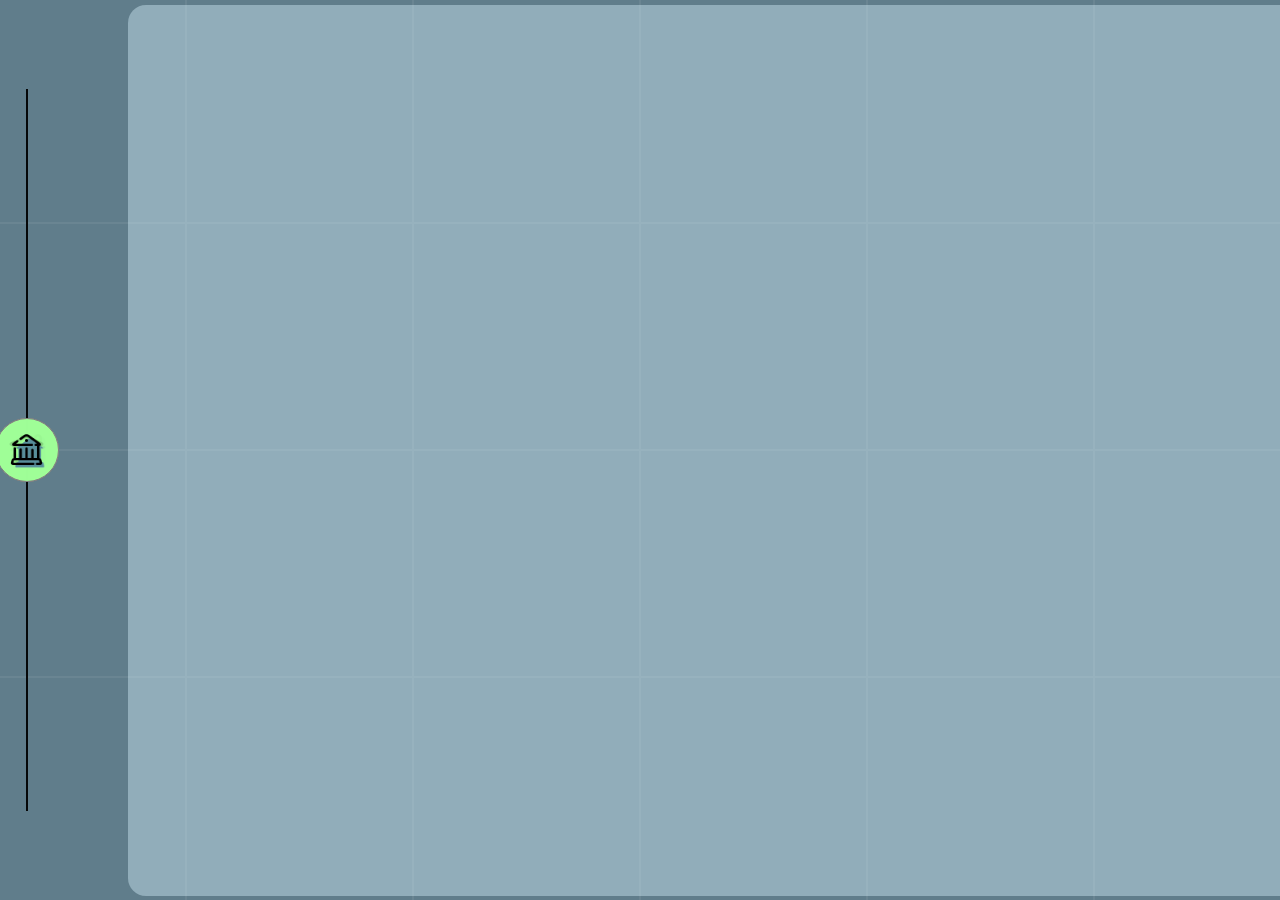
<file: agenda.html>
<!DOCTYPE html>

<html>
  <head>
    <meta charset="UTF-8" />
    <title>Agenda</title>
    <link rel="stylesheet" href="styles/background.css">
    <link rel="stylesheet" href="styles/main.css" />
    <link rel="stylesheet" href="styles/comandcenter.css" />
    <style>

      .cnt{
        display:contents;
        justify-content: center;
        align-content: center;
        width: 100%;
        height: fit-content;
        border: 1px solid black;

      }

      .btn-cnt
      {
        position:relative;

        width: 3dvw;
        height: 3dvw;
        background-color: rgb(223, 237, 255);
        border: grey 0.1dvw solid ;
        border-radius: 5dvw;
      }



    </style>
  </head>
  <div class="bg-area">
    <div class="background-grid">
      <div class="grid"></div>
      <div class="grid"></div>
      <div class="grid"></div>
      <div class="grid"></div>
      <div class="grid"></div>
      <div class="grid"></div>
      <div class="grid"></div>
      <div class="grid"></div>

      <div class="grid"></div>
      <div class="grid"></div>
      <div class="grid"></div>
      <div class="grid"></div>
      <div class="grid"></div>
      <div class="grid"></div>
      <div class="grid"></div>
      <div class="grid"></div>

      <div class="grid"></div>
      <div class="grid"></div>
      <div class="grid"></div>
      <div class="grid"></div>
      <div class="grid"></div>
      <div class="grid"></div>
      <div class="grid"></div>
      <div class="grid"></div>

      <div class="grid"></div>
      <div class="grid"></div>
      <div class="grid"></div>
      <div class="grid"></div>
      <div class="grid"></div>
      <div class="grid"></div>
      <div class="grid"></div>
      <div class="grid"></div>
    </div>
  </div>

  <body>
    <div class="conteiner">
      <div class="comand-center">
        <div class="cnt">
          <a class="cnt" href="progresso.html">
            <button class="btn-progresso" id="btn-progresso">
              <div>
                <img class="prg-btn-img" src="/img/progress.png" />
              </div>
              <div id="progresso-name" class="popup-informations">
                Progresso
              </div>
            </button>
          </a>
        </div>

        <div class="cnt">
          <a class="cnt" href="index.html">
            <button class="btn-agenda" id="btn-agenda">
              <div>
                <img class="prg-btn-img" src="/img/home.png" />
              </div>
              <div id="home-name" class="popup-informations">
                Home
              </div>
            </button>
          </a>
        </div>

        <div class="cnt">
          <a class="cnt" href="recursos.html">
            <button class="btn-recursos" id="btn-recursos">
              <div>
                <img class="prg-btn-img" src="/img/recursos.png" />
              </div>
              <div id="recursos-name" class="popup-informations">
                Recursos

              </div>
            </button>
          </a>
        </div>

      </div>

      <div class="center">
        
        <div class="central-info">
        </div>
        

      </div>
      </div>
    </div>
  </body>
</html>
</file>
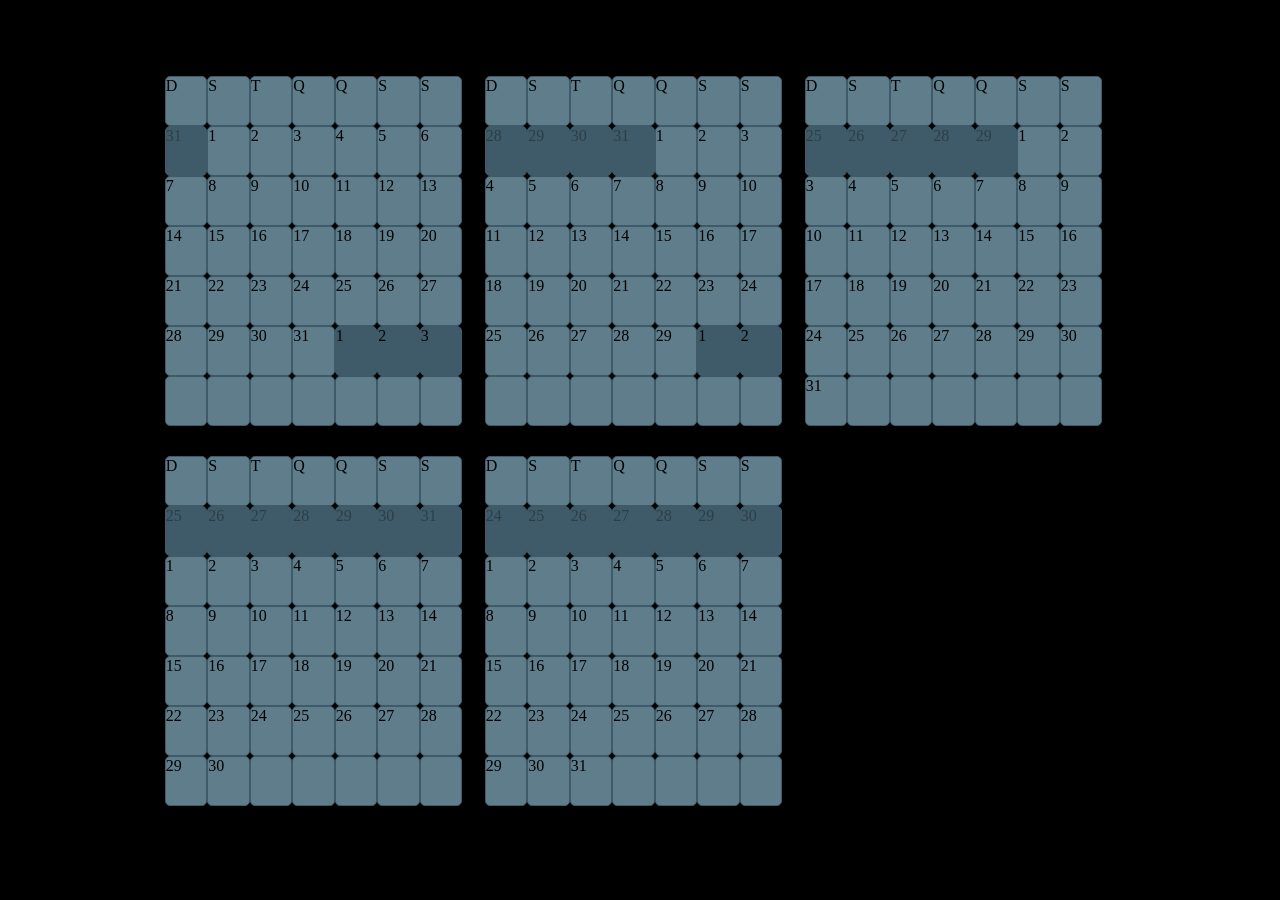
<file: calendario-surto.html>
<!DOCTYPE html>
<html lang="en">
  <head>
    <meta charset="UTF-8" />
    <meta name="viewport" content="width=device-width, initial-scale=1.0" />
    <title>Dynamic Divs with JavaScript</title>
    <link rel="stylesheet" href="/styles/background.css" />
    <style>
      /* CSS styles for the divs */
      * {
        margin: 0;
        padding: 0;
        justify-content: center;
      }

      body {
        background-color: black;
        display: flex;
        width: 99vw;
        height: 98vh;
        align-items: center;
        justify-content: center;
      }

      .centralC {
        position: absolute;
        display: flex;
        border: 1px red;
        background-color: #ff080800;
        flex-direction: column;
        width: 50px;
        height: 50px;
      }

      .agenda {
        -webkit-user-drag: none;
      }

      .semestre {
        display: grid;
        grid-template-columns: 1fr 1fr 1fr;
        flex-wrap: wrap;
        width: fit-content;
        height: fit-content;
        border: yellow;
      }
      .mes {
        position: relative;
        display: flex;
        flex-direction: column;

        align-items: center;
        justify-content: center;

        width: 300px;
        height: 360px;
        margin: 10px;
      }
      .weekSection {
        display: flex;
        justify-content: center;
        align-items: center;
      }
      #week {
        position: relative;
        width: calc(100% / 8); /* Adjust the width as needed */
        height: 100%; /* Adjust the height as needed */
        background-color: #607d8b; /* Adjust background color as needed */
        border: 0.5px solid #3f5b69;
      }

      .daysSection {
        display: flex;
        flex-wrap: wrap;
        justify-content: baseline;
        align-items: center;
        width: 100%;
        height: fit-content;
      }

      .week,
      .day {
        position: relative;
        width: 40.5px; /* Adjust the width as needed */
        height: 48px; /* Adjust the height as needed */
        background-color: #607d8b; /* Adjust background color as needed */
        border: 0.5px solid #3f5b69;
        padding: 0;
        margin: 0; /* Adjust margin as needed */
        display: inline-block;
        border-radius: 5px;
      }
    </style>
  </head>
  <body>
    <div id="agenda" draggable="true"></div>
    <div id="centralC" draggable="true"></div>

    <script>
      function Calendario() {
        const agenda = document.getElementById("agenda");
        agenda.className = "agenda";
        // Cleaning exixting content
        agenda.innerHTML = "";

        const semestre = document.createElement("div");
        semestre.className = "semestre";
        agenda.appendChild(semestre);

        let dayoftheweek = 0;
        let num = 0;

        mesA = 1;
        mesD = 0;


        for (m = 0; m < 5; m++) {
          const mes = document.createElement("div");
          mes.className = "mes";
          semestre.appendChild(mes);

          const weekSection = document.createElement("div");
          weekSection.className = "weekSection";
          mes.appendChild(weekSection);
          const daysSection = document.createElement("div");
          daysSection.className = "daysSection";
          mes.appendChild(daysSection);

          const lWeek = ["D", "S", "T", "Q", "Q", "S", "S"];

          for (w = 0; w < 7; w++) {
            const week = document.createElement("week");
            week.className = "week";
            weekSection.appendChild(week);
            week.innerText = lWeek[w];
          }

          const dMes = [31, 29, 31, 30, 31, 30, 31, 31, 30, 31, 30, 31];
          const numDivs = 42;

          for (let d = 0; d < numDivs; d++) {
            const day = document.createElement("div");
            day.className = "day";
            daysSection.appendChild(day);

            /*
            if (d - dayoftheweek <= 0) {
              day.style.color = "#00000050";
              day.style.cursor = "none";
              day.style.background = "#3f5b69";
              dayoftheweek = dayoftheweek + 1;

              day.style.pointerEvents = "none";
            }
            */
            if(d > dMes[m] && d > 35 && dayoftheweek <= 4 ){
  
              
              
            }
            if (num > 0 && num > dMes[m] && d <= 34) {
              day.style.background = "#3f5b69";
              day.innerText = num - dMes[m];
              num = num + 1;

              day.style.color = "";
              day.style.cursor = "initial";
              day.style.pointerEvents = "none";
              dayoftheweek = dayoftheweek + 1;
            }

            if (num > 0 && num <= dMes[m]) {
              day.innerText = num;
              num = num + 1;
              day.style.cursor = "pointer";

              day.addEventListener("mouseover", function () {
                day.style.backgroundColor = "#3f5b69";
                day.style.transition = "background-color 1s";
              });

              day.addEventListener("click", function () {
                day.style.backgroundColor = "#2d4855";
                day.style.color = "white";
                day.style.transition = "background-color 0.3s";
              });
              day.addEventListener("mouseout", function () {
                day.style.backgroundColor = "#607d8b";
                day.style.color = "initial";
                day.style.transition = "background-color 0.3s, color 0.5s";
              });
            }
            
            if (num <= 0) {
              day.style.background = "#3f5b69";

              day.style.color = "#00000050";
              day.style.cursor = "initial";
              day.style.pointerEvents = "none";
              if(m == 0){
                day.innerText = dMes[m] + num;
              }else {
                day.innerText = dMes[m-1] + num;
                
              }
              num = num +1;
             
              
            }
            if(day.innerText == ""){
         
              
              
            }
          }
          let x = dayoftheweek - 6; 
          num = x ;
          dayoftheweek = 0;
          
        }
      }
      /*
        const vw = Math.max(
          document.documentElement.clientWidth || 0,
          window.innerWidth || 0
        ); // Get viewport width
      */

      // Call the function initially and attach it to window resize event

      function MoveC() {
        const centralC = document.getElementById("centralC");
        centralC.className = "centralC";
        centralC.addEventListener("click", function () {
          centralC.style.backgroundColor = "#2d4855";
          centralC.style.color = "white";
          centralC.style.transition = "background-color 0.3s";
        });
        document.addEventListener("DOMContentLoaded", function (event) {
          let x = event.clientX;
          let y = event.clientY;
          centralC.addEventListener("drag", function () {
            centralC.style.left = x;
            centralC.style.top = y;
            centralC.style.cursor = "move";
          });
        });
      }

      Calendario();
      MoveC();
    </script>
  </body>
</html>
</file>
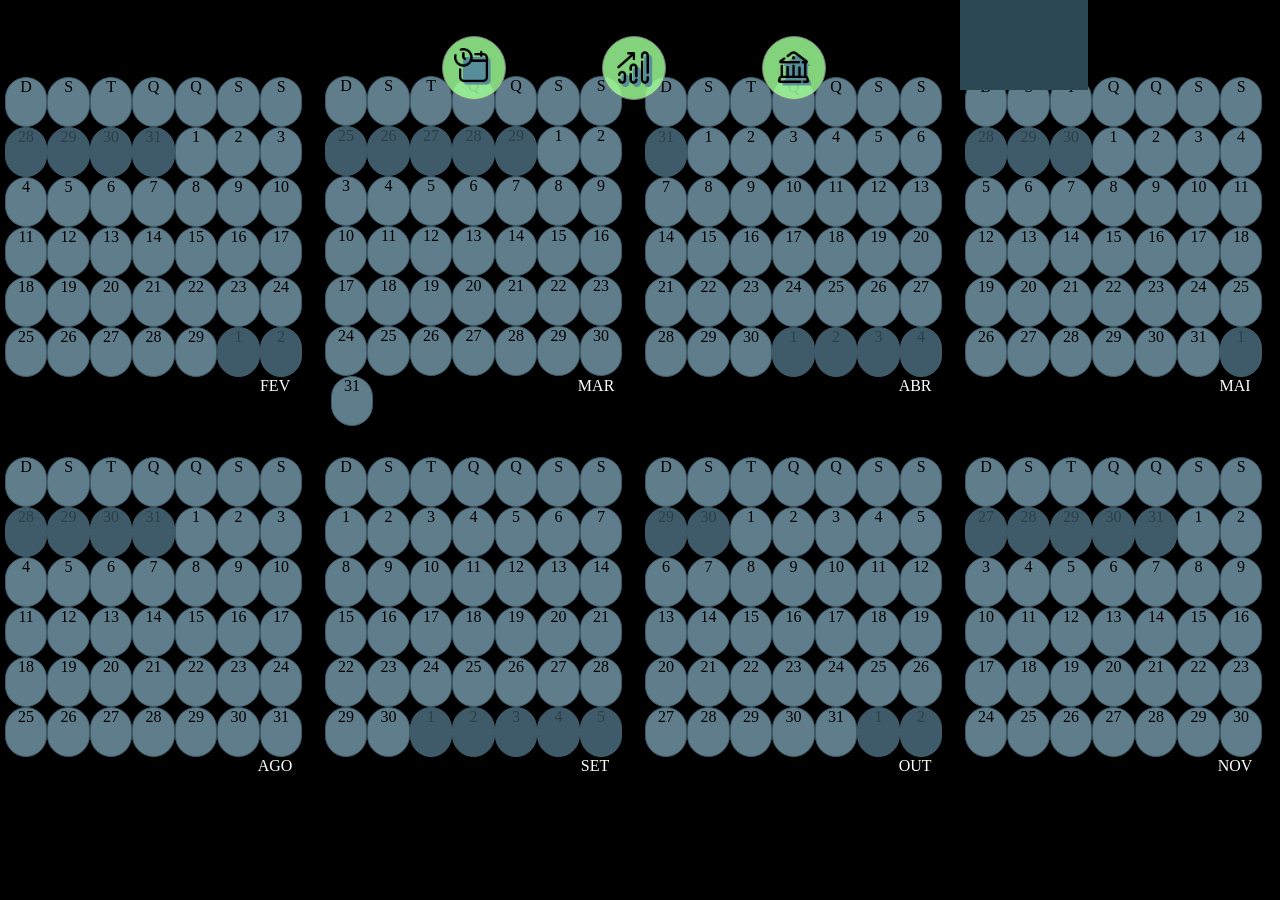
<file: calendario.html>
<!DOCTYPE html>
<html lang="en">
  <head>
    <meta charset="UTF-8" />
    <meta name="viewport" content="width=device-width, initial-scale=1.0" />
    <title>Calendário</title>
    <link rel="stylesheet" href="/styles/agenda/calendario.css" />
    <link rel="stylesheet" href="styles/comandcenter.css" />
    <link rel="stylesheet" href="styles/secd-btns.css" />
    <link rel="icon" href="/img/agenda/calendario.png" />
    <link rel="icon" href="/styles/main.css" />

    <style>

      img {
        top: 0px;
        left: 0px;
      }
    </style>
  </head>
  <body>
    <div class="conteiner" style="position: absolute; top: 0">
      <div class="comand-center-index">
        <div class="cnt">
          <button class="btn-agenda" id="btn-agenda">
            <div>
              <img class="prg-btn-img" src="/img/agenda/agenda.png" />
            </div>
            <div id="agenda-name" class="popup-informations">Agenda</div>
          </button>

          <div class="agd-btns-area" id="agenda-sec-btn">
            <button
              class="btns-agd"
              id="btn-secd1"
              style="background-color: aliceblue; transition: none"
            >
              <a href="/home.html">
                <div>
                  <img class="sec-btn-img" src="/img/home/home.png" />
                </div>
                <div
                  id="calendario-name"
                  style="right: 0.3dvw"
                  class="popup-informations"
                >
                  Home
                </div>
              </a>
            </button>

            <button class="btns-agd" id="btn-secd4">
              <div>
                <img class="sec-btn-img" src="/img/agenda/horarios.png" />
              </div>
              <div id="hora-name" class="popup-informations">Horarios</div>
            </button>

            <button class="btns-agd" id="btn-secd3">
              <div>
                <img class="sec-btn-img" src="/img/agenda/provas.png" />
              </div>
              <div
                id="prova-name"
                style="left: 1dvw"
                class="popup-informations"
              >
                Provas
              </div>
            </button>
          </div>
        </div>

        <div class="cnt">
          <button class="btn-progresso" id="btn-progresso">
            <div>
              <img class="prg-btn-img" src="/img/progresso/progress.png" />
            </div>
            <div id="progresso-name" class="popup-informations">Progresso</div>
          </button>
          <div class="prg-btns-area">
            <button class="btns-prg" id="btn-secd1">
              <div>
                <img class="sec-btn-img" src="/img/progresso/grade.png" />
              </div>
              <div id="notas-name" class="popup-informations">Notas</div>
            </button>
            <button class="btns-prg" id="btn-secd2">
              <div>
                <img class="sec-btn-img" src="/img/progresso/faltas.png" />
              </div>
              <div id="faltas-name" class="popup-informations">Faltas</div>
            </button>
            <button class="btns-prg" id="btn-secd3">
              <div>
                <img class="sec-btn-img" src="/img/progresso/materias.png" />
              </div>
              <div id="ensino-name" class="popup-informations">Matérias</div>
            </button>
            <button class="btns-prg" id="btn-secd4">
              <div>
                <img class="sec-btn-img" src="/img/progresso/historico.png" />
              </div>
              <div id="hist-name" class="popup-informations">Histórico</div>
            </button>
          </div>
        </div>

        <div class="cnt">
          <button class="btn-recursos" id="btn-recursos">
            <div>
              <img class="prg-btn-img" src="/img/recursos/recursos.png" />
            </div>
            <div id="recursos-name" class="popup-informations">Recursos</div>
          </button>

          <div class="rec-btns-area">
            <button class="btns-rec" id="btn-secd1">
              <div>
                <img class="sec-btn-img" src="/img/recursos/secretaria.png" />
              </div>
              <div id="secret-name" class="popup-informations">Secretaria</div>
            </button>
            <button class="btns-rec" id="btn-secd2">
              <div>
                <img class="sec-btn-img" src="/img/recursos/library.png" />
              </div>
              <div id="library-name" class="popup-informations">Biblioteca</div>
            </button>
            <button class="btns-rec" id="btn-secd3">
              <div>
                <img
                  class="sec-btn-img"
                  src="/img/recursos/extraCurricular1.png"
                />
              </div>
              <div id="extraC-name" class="popup-informations">
                Extra-Curriculares
              </div>
            </button>
          </div>
        </div>
      </div>
    </div>

    <div id="agenda" draggable="true"></div>
    <div id="centralC" draggable="true"></div>

    <script src="/script/calendario.js"></script>
    <script type="text/javascript">
      var isDown = false;
      var position = [0, 0];
      var mousePosition;
      /*     function Calendario() {
        const agenda = document.getElementById("agenda");
        agenda.className = "agenda";
        // Cleaning exixting content
        agenda.innerHTML = "";

        const semestre = document.createElement("div");
        semestre.className = "semestre";
        agenda.appendChild(semestre);

        let num = 0;
        let empty = 0;

        for (m = 0; m < 12; m++) {
          const mes = document.createElement("div");
          mes.className = "mes";
          semestre.appendChild(mes);

          const weekSection = document.createElement("div");
          weekSection.className = "weekSection";
          mes.appendChild(weekSection);

          const daysSection = document.createElement("div");
          daysSection.className = "daysSection";
          mes.appendChild(daysSection);

          const lWeek = ["D", "S", "T", "Q", "Q", "S", "S"];
          const mNome = [
            "JAN",
            "FEV",
            "MAR",
            "ABR",
            "MAI",
            "JUN",
            "JUL",
            "AGO",
            "SET",
            "OUT",
            "NOV",
            "DEZ",
          ];
          const dMes = [31, 29, 31, 30, 31, 30, 31, 31, 30, 31, 30, 31];
          const numDivs = 42;

          for (w = 0; w < 7; w++) {
            const week = document.createElement("week");
            week.className = "week";
            weekSection.appendChild(week);
            week.innerText = lWeek[w];
          }

          for (let d = 0; d < numDivs; d++) {
            const day = document.createElement("div");
            day.className = "day";
            daysSection.appendChild(day);

            if (num > 0 && num > dMes[m]) {
              day.style.background = "#3f5b69";
              day.innerText = "";
              num = num + 1;

              day.style.color = "";
              day.style.cursor = "initial";
              day.style.pointerEvents = "none";
            }

            if (num > 0 && num <= dMes[m]) {
              day.innerText = num;
              num = num + 1;
              day.style.cursor = "pointer";

              day.addEventListener("mouseover", function () {
                day.style.backgroundColor = "#3f5b69";
                day.style.transition = "background-color 1s";
              });

              day.addEventListener("click", function () {
                day.style.backgroundColor = "#2d4855";
                day.style.color = "white";
                day.style.transition = "background-color 0.3s";
              });
              day.addEventListener("mouseout", function () {
                day.style.backgroundColor = "#607d8b";
                day.style.color = "initial";
                day.style.transition = "background-color 0.3s, color 0.5s";
              });
            }

            if (num <= 0) {
              day.style.background = "#3f5b69";

              day.style.color = "#00000050";
              day.style.cursor = "initial";
              day.style.pointerEvents = "none";
              if (m == 0) {
                day.innerText = dMes[m] + num;
              } else {
                day.innerText = dMes[m - 1] + num;
              }
              num = num + 1;
            }

            if (day.innerText == "") {
              if (d > 34 && day.innerText == "") {
                day.style.backgroundColor = "transparent";
                day.style.border = "transparent";
              } else {
                day.innerText = -dMes[m] + num - 1;
                day.style.color = "#00000050";
              }

              empty = empty + 1;
              if (d == 41) {
                day.style.color = "white";
                day.innerText = mNome[m];
              }
            }
          }
          num = (6 + (7 - empty)) * -1;
          if (num <= -6) {
            num = num + 7;
          }
          empty = 0;
        }
      }
      /*
        const vw = Math.max(
          document.documentElement.clientWidth || 0,
          window.innerWidth || 0
        ); // Get viewport width
      */

      function Year() {}
      function MoveC() {
        const centralC = document.getElementById("centralC");
        centralC.className = "centralC";

        centralC.style.backgroundColor = "#2d4855";
        centralC.style.color = "white";
        centralC.style.transition = "background-color 0.3s";
        centralC.style.cursor = "grab";
        centralC.style.top = 0;
        centralC.style.zIndex = 1;
        centralC.style.left ="75%";

        centralC.addEventListener(
          "mousedown",
          function (e) {
            isDown = true;
            position = [
              centralC.offsetLeft - e.clientX,
              centralC.offsetTop - e.clientY,
            ];
          },
          true
        );

        document.addEventListener(
          "mousemove",
          function (e) {
            event.preventDefault();
            if (isDown) {
              mousePosition = {
                x: event.clientX,
                y: event.clientY,
              };
              centralC.style.cursor = "move";
              centralC.style.left = mousePosition.x + position[0] + "px";
              centralC.style.top = mousePosition.y + position[1] + "px";
            }
          },
          true
        );
        document.addEventListener(
          "mouseup",
          function () {
            isDown = false;
            centralC.style.cursor = "grab";
          },
          true
        );
      }



      MoveC();
      Cachelendario();
    </script>
  </body>
</html>
</file>
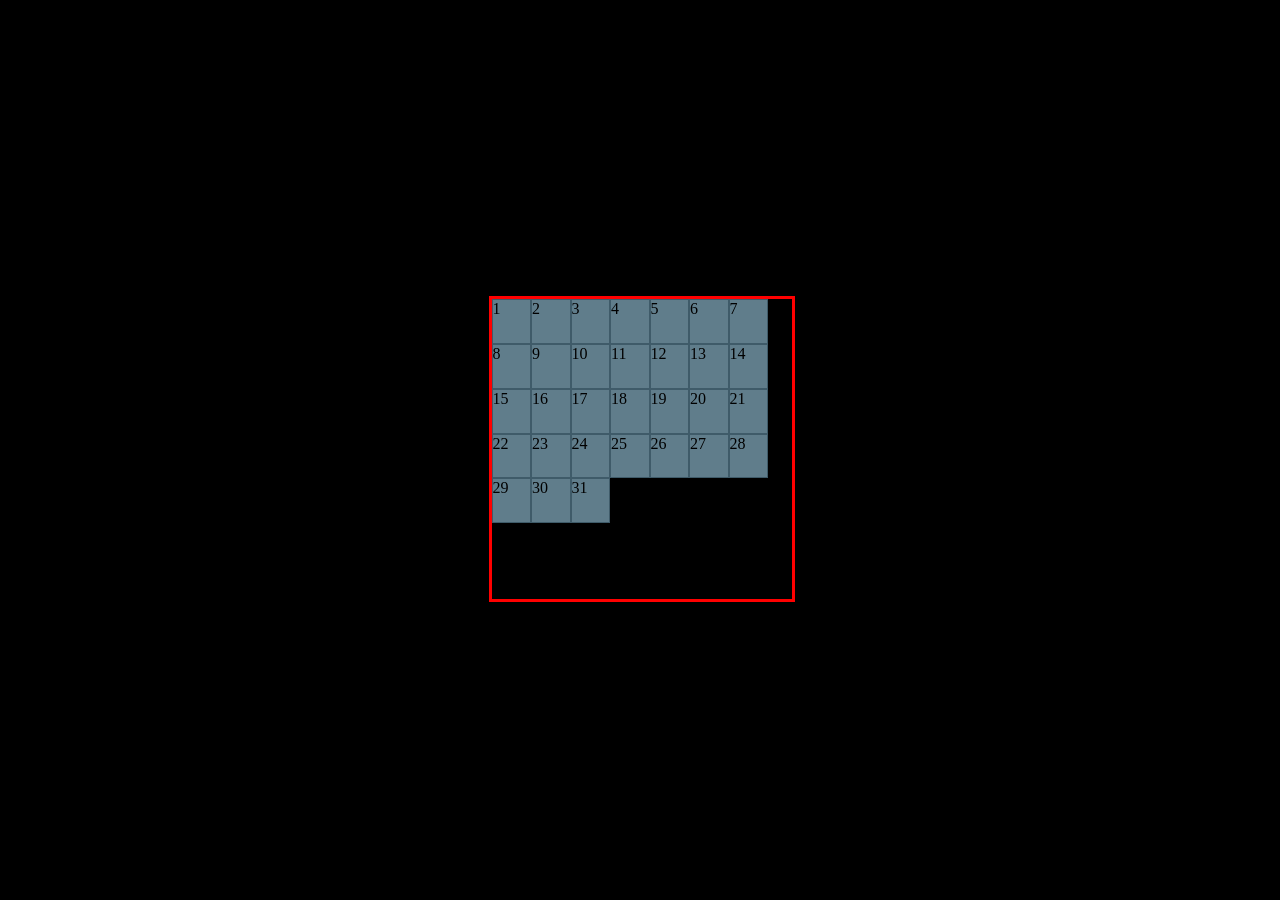
<file: calendariobkp.html>
<!DOCTYPE html>
<html lang="en">
  <head>
    <meta charset="UTF-8" />
    <meta name="viewport" content="width=device-width, initial-scale=1.0" />
    <title>Dynamic Divs with JavaScript</title>
    <link rel="stylesheet" href="/styles/background.css" />
    <style>
      /* CSS styles for the divs */
      * {
      }
      html {
        margin: 0;
        padding: 0;
      }

      body {
        background-color: black;
        display: flex;
        width: 99vw;
        height: 98vh;
        align-items: center;
        justify-content: center;
      }
      .semester {
        display: flex;
        width: fit-content;
        height: fit-content;

      }
      .mes {
        position: relative;
        display: grid;
        width: 300px;
        height: 300px;
        border: solid red;
      }
      .days {
        display: flex;
        justify-content: center;
        align-items: center;
        width: 100%;
        height: 100%;
      }
      .day {
        width: calc(100% / 8); /* Adjust the width as needed */
        height: calc(100% / 7); /* Adjust the height as needed */
        background-color: #607d8b; /* Adjust background color as needed */
        border: 0.5px solid #3f5b69;
        padding: 0;
        margin: 0; /* Adjust margin as needed */
        display: inline-block;
      }
    </style>
  </head>
  <body>
    <div class="semester">
      <div class="mes">
        <div id="container" draggable="true"></div>
      </div>

    </div>

    <script>
      // JavaScript code to create dynamic divs
      function createDivs() {
        const agenda = document.getElementById("agenda");

        const container = document.getElementById("container");
        const week = document.getElementById("week");
        const days = document.getElementById("days");

        const vw = Math.max(
          document.documentElement.clientWidth || 0,
          window.innerWidth || 0
        ); // Get viewport width

        // Clear existing content
        container.innerHTML = "";

        // Calculate the number of divs based on the viewport width
        const numDivs = 35; // Adjust the divisor (100 in this case) as needed

        // Create and append divs to the container
        for (let i = 0; i < numDivs; i++) {
          const div = document.createElement("div");
          div.className = "day";
          container.appendChild(div);
          if (i > 30) {
            div.style.background = "transparent";
            div.style.border = "0px solid green";
            div.style.color = "transparent";
            div.innerText = i + 1;
            div.style.cursor = "initial";
            div.style.pointerEvents = "none";
          } else {
            div.innerText = i + 1;
            div.style.cursor = "pointer";

            div.addEventListener("mouseover", function () {
              div.style.backgroundColor = "#3f5b69";
              div.style.transition = "background-color 1s";
            });

            div.addEventListener("click", function () {
              div.style.backgroundColor = "#2d4855";
              div.style.color = "white";
              div.style.transition = "background-color 0.3s";
            });
            div.addEventListener("mouseout", function () {
              div.style.backgroundColor = "#607d8b";
              div.style.color = "initial";
              div.style.transition = "background-color 0.3s, color 0.5s";
            });
          }
        }
      }

      // Call the function initially and attach it to window resize event
      createDivs();
      window.addEventListener("resize", createDivs);
    </script>
  </body>
</html>
</file>
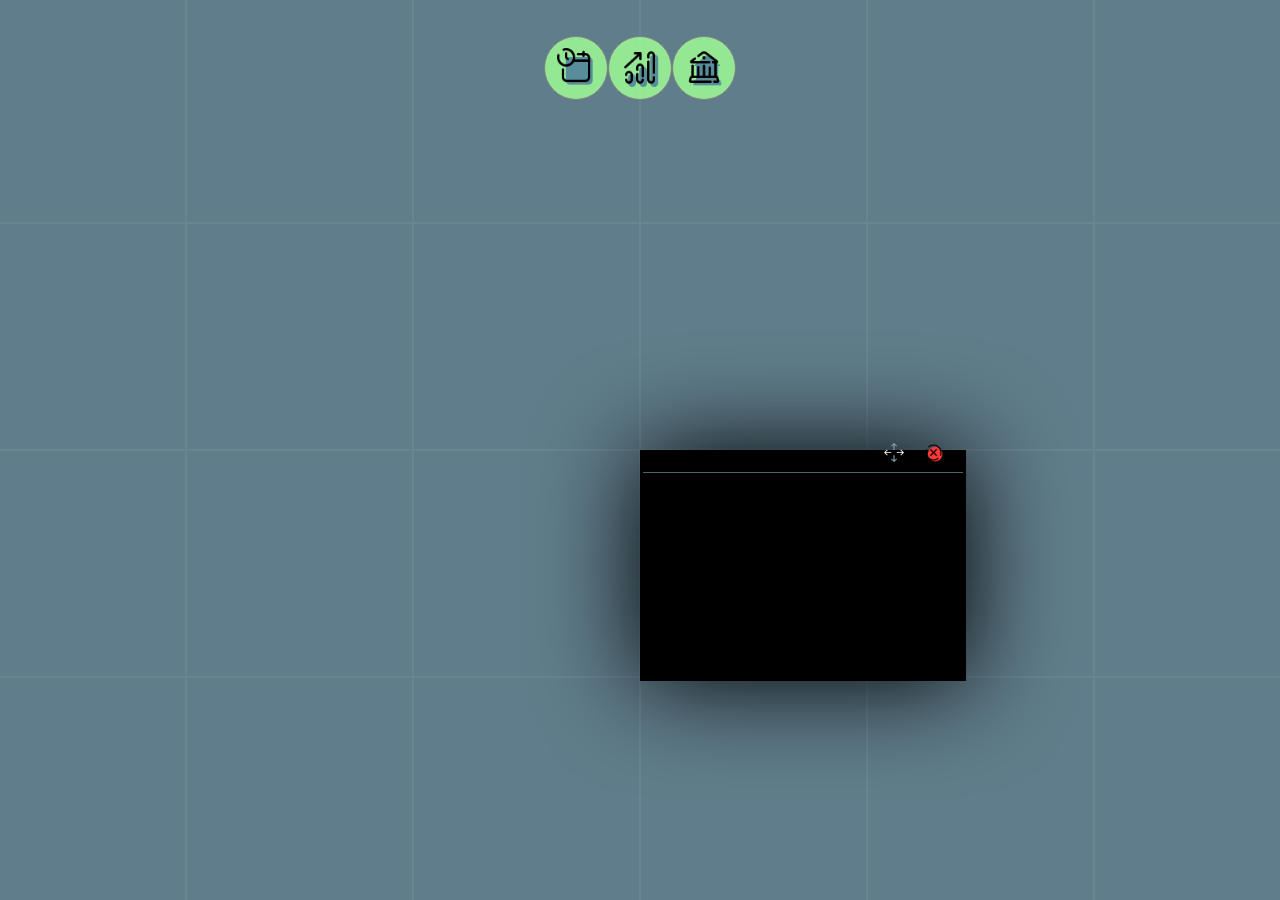
<file: home.html>
<!DOCTYPE html>

<html>
  <head>
    <meta charset="UTF-8" />
    <title>HomePage</title>
    <link rel="icon" type="image/x-icon" href="/img/home/home.png" />
    <link rel="stylesheet" href="styles/main.css" />
    <link rel="stylesheet" href="styles/background.css" />
    <link rel="stylesheet" href="styles/comandcenter.css" />
    <link rel="stylesheet" href="styles/secd-btns.css" />
    <link rel="stylesheet" href="/styles/agenda/calendario-index.css" />

    <style>
      * {
        -webkit-user-drag: none;
        pointer-events: unset;
      }
      .geral-page {
        display: flex;
        position: absolute;
        flex-direction: column;
        justify-content: start;
        background-color: black;
        border: 3px solid black;
        width: 25dvw;

        top: 50%;
        left: 50%;
        height: fit-content;
        min-height: 25dvh;
        box-shadow: 1px 1px 100px;
        z-index: 1;
        transition: box-shadow 2s;
      }
      .geral-page:active {
        box-shadow: 1px 1px 150px;
        transition: box-shadow 2s;
      }

      .mover {
        position: relative;
        height: 100%;
        width: fit-content;
        font-size: 30px;
        padding-left: 10px;
        padding-right: 10px;

        color: whitesmoke;
        padding-bottom: 0;
        background-color: black;
        border: none;

        user-select: none;
      }
      .mover:hover {
        cursor: move;
      }

      .uprline {
        position: relative;
        display: flex;
        justify-content: end;

        width: 100%;
        height: fit-content;
        border: rgb(255, 255, 255) 1px;
      }
      .btn-close {
        position: relative;
        height: 100%;
        width: fit-content;
        font-size: 30px;
        padding-left: 10px;
        padding-right: 10px;

        color: whitesmoke;
        padding-bottom: 0;
        background-color: black;
        border: none;
      }
      .btn-close:hover {
        cursor: pointer;
      }
      .main-page {
        display: flex;
        position: relative;

        flex-direction: column;
        width: 100%;
        border: none;
        border-top: 1px solid #87a9ba94;
        height: 22dvh;
      }
    </style>
  </head>

  <body id="body">
    <!--BACKGROUND-->
    <script type="text/javascript">
      const body = document.getElementById("body");

      function bg() {
        body.innerHTML =
          '<object type="text/html" data="background.html" id="bac"></object>';
        const bgd = document.createElement("div");
        bgd.id = "bac";
        const background = document.getElementById("bac");
        background.style.width = "100dvw";
        background.style.height = "100dvh";
        background.style.position = "absolute";
        background.style.left = 0;
        background.style.top = 0;
        background.style.zIndex = 0;
        body.appendChild(bgd);
      }
      bg();
    </script>
    <!--PAGINAS-->
    <script type="text/javascript">
      /*

      CRIAR FUNÇÃO QUE CRIE UMA PAGINA PARA CADA FUNÇÃO


      */
      var contagem = 0;
      function criarPagina() {
        contagem = contagem + 1;

        console.log(contagem);
        const page = document.createElement("div");
        page.className = "geral-page";
        page.id = contagem;
        const uprline = document.createElement("div");
        uprline.className = "uprline";
        uprline.id = contagem;
        const mover = document.createElement("div");
        mover.className = "mover";
        mover.id = contagem;
        mover.innerHTML =
          '<img class="sec-btn-img" src="/img/moverpfvr.png" />';
        const bt_close = document.createElement("button");
        bt_close.id = contagem;
        bt_close.innerHTML =
          '<img class="sec-btn-img" id="" src="/img/home/closer.png" />';
        bt_close.addEventListener("mousedown", function (e) {
          contagem = contagem - 1;
          page.remove();
          console.log(contagem);
        });
        bt_close.className = "btn-close";
        const main_page = document.createElement("div");
        page.innerHTML = "";
        main_page.className = "main-page";

        mover.addEventListener(
          "mousedown",
          function (e) {
            isDown = true;
            var pai_id = Math.abs(findparentid(e.target));
            console.log("pai_id: ", pai_id);
            console.log("contagem: ", contagem);
            position = [
              vo[contagem - pai_id].offsetLeft - e.clientX,
              vo[contagem - pai_id].offsetTop - e.clientY,
            ];
            loc = 4;
          },
          true
        );

        body.appendChild(page);
        page.appendChild(uprline);
        uprline.appendChild(mover);
        uprline.appendChild(bt_close);

        page.appendChild(main_page);
      }

      const page = document.createElement("div");
      page.className = "geral-page";

      const uprline = document.createElement("div");
      uprline.className = "uprline";

      const mover = document.createElement("div");
      mover.classList = "mover";

      mover.innerHTML = '<img class="sec-btn-img" src="/img/moverpfvr.png" />';
      const bt_close = document.createElement("button");
      bt_close.innerHTML =
        '<img class="sec-btn-img" src="/img/home/closer.png" />';
      bt_close.addEventListener("mousedown", function (e) {
        page.remove();
        contagem = contagem - 1;
      });

      bt_close.className = "btn-close";

      const main_page = document.createElement("div");

      page.innerHTML = "";

      main_page.className = "main-page";

      body.appendChild(page);
      page.appendChild(uprline);
      uprline.appendChild(mover);
      uprline.appendChild(bt_close);

      page.appendChild(main_page);

      function findparentid(neto) {
        console.log(neto);
        const pai_cn = neto.parentElement;
        const parent_cn = pai_cn.parentElement;
        console.log(parent_cn);

        var gparent_cn = parent_cn.parentElement.id;
        var page_click = gparent_cn - contagem;
        console.log(page_click);
        console.log(parseInt(gparent_cn));
        const pai = document.getElementsByClassName(pai_cn);
        const vo = document.getElementsByClassName(gparent_cn);
        return page_click;
      }
    </script>

    <!-- PAINEL DE CONTROLE-->
    <div
      class="conteiner"
      id="conteiner"
      style="justify-content: center; align-items: center"
    >
      <div class="comand-center-index" style="align-self: self-start">
        <!-- AGENDA -->
        <div
          class="cnt"
          id="area-btn-agenda"
          style="position: absolute; left: -5dvw"
        >
          <button class="btn-agenda" id="btn-agenda">
            <span class="movivel"></span>
            <div>
              <img class="prg-btn-img" src="/img/agenda/agenda.png" />
            </div>
            <div id="agenda-name" class="popup-informations">Agenda</div>
          </button>

          <div class="agd-btns-area" id="agenda-sec-btn">
            <button class="btns-agd" id="btn-secd1">
              <a href="/calendario.html">
                <div>
                  <img class="sec-btn-img" src="/img/agenda/calendario.png" />
                </div>
                <div
                  id="calendario-name"
                  style="right: 0.3dvw"
                  class="popup-informations"
                >
                  Calendário
                </div>
              </a>
            </button>

            <button class="btns-agd" id="btn-secd4" onclick="criarPagina()">
              <div>
                <img class="sec-btn-img" src="/img/agenda/horarios.png" />
              </div>
              <div id="hora-name" class="popup-informations">Horarios</div>
            </button>

            <button class="btns-agd" id="btn-secd3" onclick="criarPagina()">
              <div>
                <img class="sec-btn-img" src="/img/agenda/provas.png" />
              </div>

              <div
                id="prova-name"
                style="left: 1dvw"
                class="popup-informations"
              >
                Provas
              </div>
            </button>
          </div>
        </div>
        <!-- PROGRESSO -->
        <div class="cnt" id="area-btn-progresso" style="position: absolute">
          <button class="btn-progresso" id="btn-progresso">
            <span class="movivel"></span>

            <div>
              <img class="prg-btn-img" src="/img/progresso/progress.png" />
            </div>
            <div id="progresso-name" class="popup-informations">Progresso</div>
          </button>
          <div class="prg-btns-area">
            <button class="btns-prg" id="btn-secd1">
              <div>
                <img class="sec-btn-img" src="/img/progresso/grade.png" />
              </div>
              <div id="notas-name" class="popup-informations">Notas</div>
            </button>
            <button class="btns-prg" id="btn-secd2">
              <div>
                <img class="sec-btn-img" src="/img/progresso/faltas.png" />
              </div>
              <div id="faltas-name" class="popup-informations">Faltas</div>
            </button>
            <button class="btns-prg" id="btn-secd3">
              <div>
                <img class="sec-btn-img" src="/img/progresso/materias.png" />
              </div>
              <div id="ensino-name" class="popup-informations">Matérias</div>
            </button>
            <button class="btns-prg" id="btn-secd4">
              <div>
                <img class="sec-btn-img" src="/img/progresso/historico.png" />
              </div>
              <div id="hist-name" class="popup-informations">Histórico</div>
            </button>
          </div>
        </div>
        <!-- SECRETARIA -->

        <div
          class="cnt"
          id="area-btn-recursos"
          style="position: absolute; left: 5dvw"
        >
          <button class="btn-recursos" id="btn-recursos">
            <span class="movivel"></span>

            <div>
              <img class="prg-btn-img" src="/img/recursos/recursos.png" />
            </div>
            <div id="recursos-name" class="popup-informations">Recursos</div>
          </button>

          <div class="rec-btns-area">
            <button class="btns-rec" id="btn-secd1">
              <div>
                <img class="sec-btn-img" src="/img/recursos/secretaria.png" />
              </div>
              <div id="secret-name" class="popup-informations">Secretaria</div>
            </button>
            <button class="btns-rec" id="btn-secd2">
              <div>
                <img class="sec-btn-img" src="/img/recursos/library.png" />
              </div>
              <div id="library-name" class="popup-informations">Biblioteca</div>
            </button>
            <button class="btns-rec" id="btn-secd3">
              <div>
                <img
                  class="sec-btn-img"
                  src="/img/recursos/extraCurricular1.png"
                />
              </div>
              <div id="extraC-name" class="popup-informations">
                Extra-Curriculares
              </div>
            </button>
          </div>
        </div>
      </div>

      <!--CALENDARIO-->
      <!--script src="/script/calendario.js"></script>
      <script type="text/javascript">
        const cl = document.getElementById("calendario");
        cl.style.opacity = "0";
        /* agd.addEventListener("click", function () {
          if (cl.style.opacity == "100") {
            cl.style.opacity = "0";
            agd.style.backgroundColor = "#a0ff97d2";
          } else {
            cl.style.opacity = "100";
            agd.style.backgroundColor = "whitesmoke";
          } 
        });*/
      </script !-->

      <!-- MOVIMENTO DAS DIVs -->
      <script type="text/javascript">
        //ATIVADOR POR CLICK
        var isDown = false;

        // POSIÇÃO DO CLICK
        var position = [];

        // POSIÇÃO DO MOUSE
        var mousePosition;

        //DETECTA QUAL BOTÃO FOI MOVIDO
        var loc;

        const agenda = document.getElementById("area-btn-agenda");
        const agdr = document.getElementById("btn-agenda");
        const progresso = document.getElementById("area-btn-progresso");
        const prog = document.getElementById("btn-progresso");

        const recurso = document.getElementById("area-btn-recursos");
        const recr = document.getElementById("btn-recursos");

        const pai_cn = mover.parentElement.className;
        const parent_cn = mover.parentElement;
        console.log(parent_cn);

        const gparent_cn = parent_cn.parentElement.className;
        console.log(gparent_cn);
        const pai = document.getElementsByClassName(pai_cn);
        const vo = document.getElementsByClassName(gparent_cn);
        console.log(vo);
        //console.log(pai);
        //console.log(recurso);

        // DETECTOR DOS DIVS
        agdr.addEventListener(
          "mousedown",
          function (e) {
            isDown = true;
            position = [
              agenda.offsetLeft - e.clientX,
              agenda.offsetTop - e.clientY,
            ];
            loc = 1;
          },
          true
        );

        prog.addEventListener(
          "mousedown",
          function (e) {
            isDown = true;
            position = [
              progresso.offsetLeft - e.clientX,
              progresso.offsetTop - e.clientY,
            ];
            loc = 2;
          },
          true
        );
        recr.addEventListener(
          "mousedown",
          function (e) {
            isDown = true;
            position = [
              recurso.offsetLeft - e.clientX,
              recurso.offsetTop - e.clientY,
            ];
            loc = 3;
          },
          true
        );
        mover.addEventListener(
          "mousedown",
          function (e) {
            //debugger
            isDown = true;
            var pai_id = Math.abs(findparentid(e.target));

            const son = e.target;
            const gpr = son;
            position = [
              vo[contagem - pai_id].offsetLeft - e.clientX,
              vo[contagem - pai_id].offsetTop - e.clientY,
            ];
            loc = 4;
            console.log(vo);
          },
          true
        );
        // MOVIMENTO DO MOUSE
        document.addEventListener(
          "mousemove",
          function (e) {
            e.preventDefault();
            if (isDown) {
              mousePosition = {
                x: e.clientX,
                y: e.clientY,
              };
              // OBRIGA A ESTAR DENTRO DA TELA
              var pai_id = Math.abs(findparentid(e.target));

              if (
                window.innerWidth > mousePosition.x == true &&
                mousePosition.x >= 0 == true
              ) {
                if (loc == 1) {
                  agenda.style.left = mousePosition.x + position[0] + "px";
                  agenda.style.top = mousePosition.y + position[1] + "px";
                }
                if (loc == 2) {
                  progresso.style.left = mousePosition.x + position[0] + "px";
                  progresso.style.top = mousePosition.y + position[1] + "px";
                }
                if (loc == 3) {
                  recurso.style.left = mousePosition.x + position[0] + "px";
                  recurso.style.top = mousePosition.y + position[1] + "px";
                }
                if (loc == 4) {
                  vo[contagem - pai_id].style.left =
                    mousePosition.x + position[0] + "px";
                  vo[contagem - pai_id].style.top =
                    mousePosition.y + position[1] + "px";
                }
              } else {
                isDown = false;
              }
            }
            /*           
            $(document).mouseout(function () {
              isDown = false;
            });
*/
          },
          true
        );
        // DETECTOR DA PARADA
        document.addEventListener(
          "mouseup",
          function () {
            isDown = false;
            loc = 0;
            //Jquery
          },
          true
        );

        /*const cl = document.getElementById("calendario");
        const agd = document.getElementById("btn-agenda");
        cl.style.opacity = "0";
        agd.addEventListener("click", function () {
          if (cl.style.opacity == "100") {
            cl.style.opacity = "0";
            agd.style.backgroundColor = "#a0ff97d2";
          } 
          else 
          {
       
            cl.style.opacity = "100";
            agd.style.backgroundColor = "whitesmoke";
         
          }
        });*/
      </script>
    </div>
  </body>
</html>
</file>
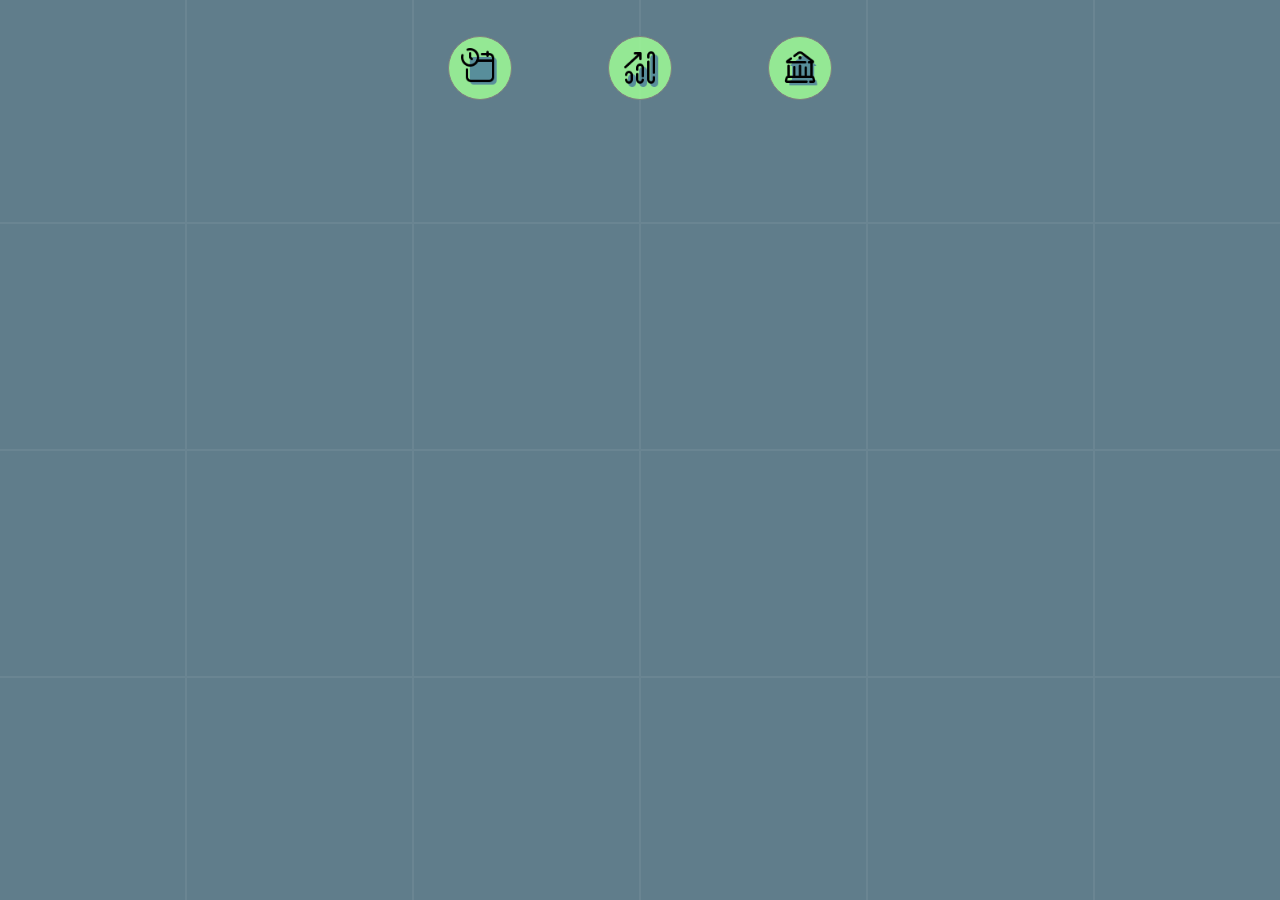
<file: index-IV.html>
<!DOCTYPE html>

<html>
  <head>
    <meta charset="UTF-8" />
    <title>HomePage</title>
    <link rel="icon" type="image/x-icon" href="/img/home/home.png" />
    <link rel="stylesheet" href="styles/background.css" />
    <link rel="stylesheet" href="styles/main.css" />
    <link rel="stylesheet" href="styles/comandcenter.css" />
    <link rel="stylesheet" href="styles/secd-btns.css" />
    <link rel="stylesheet" href="/styles/agenda/calendario-index.css" />

    <style>
      * {
        -webkit-user-drag: none;
      }
    </style>
  </head>
  <div class="bg-area">
    <div class="background-grid">
      <div class="grid"></div>
      <div class="grid"></div>
      <div class="grid"></div>
      <div class="grid"></div>
      <div class="grid"></div>
      <div class="grid"></div>
      <div class="grid"></div>
      <div class="grid"></div>

      <div class="grid"></div>
      <div class="grid"></div>
      <div class="grid"></div>
      <div class="grid"></div>
      <div class="grid"></div>
      <div class="grid"></div>
      <div class="grid"></div>
      <div class="grid"></div>

      <div class="grid"></div>
      <div class="grid"></div>
      <div class="grid"></div>
      <div class="grid"></div>
      <div class="grid"></div>
      <div class="grid"></div>
      <div class="grid"></div>
      <div class="grid"></div>

      <div class="grid"></div>
      <div class="grid"></div>
      <div class="grid"></div>
      <div class="grid"></div>
      <div class="grid"></div>
      <div class="grid"></div>
      <div class="grid"></div>
      <div class="grid"></div>
    </div>
  </div>
  <body>
    <div class="conteiner" style="justify-content: center; align-items: center">
      <div class="comand-center-index" style="align-self: self-start">
        <!-- AGENDA -->
        <div class="cnt">
          <button class="btn-agenda" id="btn-agenda">
            <div>
              <img class="prg-btn-img" src="/img/agenda/agenda.png"/>
            </div>
            <div id="agenda-name" class="popup-informations">Agenda</div>
          </button>

          <div class="agd-btns-area" id="agenda-sec-btn">
            <button class="btns-agd" id="btn-secd1">
              <a href="/calendario.html">
                <div>
                  <img class="sec-btn-img" src="/img/agenda/calendario.png" />
                </div>
                <div
                  id="calendario-name"
                  style="right: 0.3dvw"
                  class="popup-informations"
                >
                  Calendário
                </div>
              </a>
            </button>
            <button class="btns-agd" id="btn-secd4">
              <div>
                <img class="sec-btn-img" src="/img/agenda/horarios.png" />
              </div>
              <div id="hora-name" class="popup-informations">Horarios</div>
            </button>
            <button class="btns-agd" id="btn-secd3">
              <div>
                <img class="sec-btn-img" src="/img/agenda/provas.png" />
              </div>
              <div
                id="prova-name"
                style="left: 1dvw"
                class="popup-informations"
              >
                Provas
              </div>
            </button>
          </div>
        </div>
        <!-- PROGRESSO -->

        <div class="cnt">
          <button class="btn-progresso" id="btn-progresso">
            <div>
              <img class="prg-btn-img" src="/img/progresso/progress.png" />
            </div>
            <div id="progresso-name" class="popup-informations">Progresso</div>
          </button>
          <div class="prg-btns-area">
            <button class="btns-prg" id="btn-secd1">
              <div>
                <img class="sec-btn-img" src="/img/progresso/grade.png" />
              </div>
              <div id="notas-name" class="popup-informations">Notas</div>
            </button>
            <button class="btns-prg" id="btn-secd2">
              <div>
                <img class="sec-btn-img" src="/img/progresso/faltas.png" />
              </div>
              <div id="faltas-name" class="popup-informations">Faltas</div>
            </button>
            <button class="btns-prg" id="btn-secd3">
              <div>
                <img class="sec-btn-img" src="/img/progresso/materias.png" />
              </div>
              <div id="ensino-name" class="popup-informations">Matérias</div>
            </button>
            <button class="btns-prg" id="btn-secd4">
              <div>
                <img class="sec-btn-img" src="/img/progresso/historico.png" />
              </div>
              <div id="hist-name" class="popup-informations">Histórico</div>
            </button>
          </div>
        </div>
        <!-- SECRETARIA -->

        <div class="cnt">
          <button class="btn-recursos" id="btn-recursos">
            <div>
              <img class="prg-btn-img" src="/img/recursos/recursos.png" />
            </div>
            <div id="recursos-name" class="popup-informations">Recursos</div>
          </button>

          <div class="rec-btns-area">
            <button class="btns-rec" id="btn-secd1">
              <div>
                <img class="sec-btn-img" src="/img/recursos/secretaria.png" />
              </div>
              <div id="secret-name" class="popup-informations">Secretaria</div>
            </button>
            <button class="btns-rec" id="btn-secd2">
              <div>
                <img class="sec-btn-img" src="/img/recursos/library.png" />
              </div>
              <div id="library-name" class="popup-informations">Biblioteca</div>
            </button>
            <button class="btns-rec" id="btn-secd3">
              <div>
                <img
                  class="sec-btn-img"
                  src="/img/recursos/extraCurricular1.png"
                />
              </div>
              <div id="extraC-name" class="popup-informations">
                Extra-Curriculares
              </div>
            </button>
          </div>
        </div>
      </div>
      <div id="calendario" >
        <div class="calend-index">
          <div id="agenda" draggable="true"></div>
        </div>
      </div>

      <script  src="/script/calendario.js">
      </script>
      <script type="text/javascript">
        const cl = document.getElementById('calendario');
        const agd = document.getElementById('btn-agenda');
        cl.style.opacity = '0';
        agd.addEventListener( "click", function(){
          if (cl.style.opacity == '100') {
            cl.style.opacity = '0';
            agd.style.backgroundColor = "#a0ff97d2";

          }
          else {
          cl.style.opacity = '100';
          agd.style.backgroundColor = "whitesmoke";
          }
        });

      </script>
    </div>
  </body>
</html>
</file>
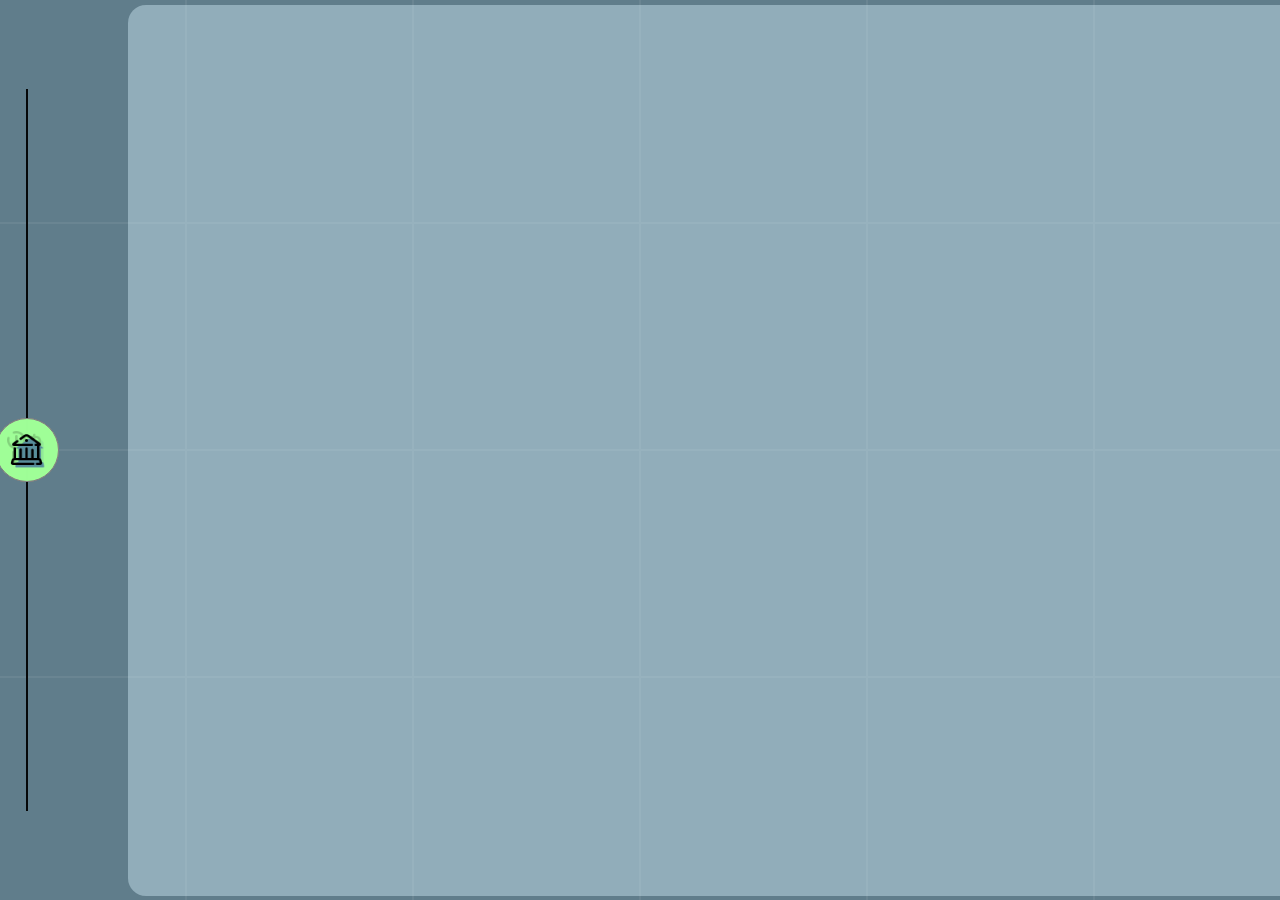
<file: progresso.html>
<!DOCTYPE html>

<html>
  <head>
    <meta charset="UTF-8" />
    <title>Progresso</title>
    <link rel="stylesheet" href="styles/background.css">

    <link rel="stylesheet" href="styles/main.css" />
    <link rel="stylesheet" href="styles/comandcenter.css" />
    <style>
      

      .cnt{
        display:contents;
        justify-content: center;
        align-content: center;
        width: 100%;
        height: fit-content;
        border: 1px solid black;

      }

      .btn-cnt
      {
        position:relative;

        width: 3dvw;
        height: 3dvw;
        background-color: rgb(223, 237, 255);
        border: grey 0.1dvw solid ;
        border-radius: 5dvw;
      }


      
      #btn-progress {
        top: -13dvh;
        left: 180%;
      
      }
    </style>
  </head>
  <div class="bg-area">
    <div class="background-grid">
      <div class="grid"></div>
      <div class="grid"></div>
      <div class="grid"></div>
      <div class="grid"></div>
      <div class="grid"></div>
      <div class="grid"></div>
      <div class="grid"></div>
      <div class="grid"></div>

      <div class="grid"></div>
      <div class="grid"></div>
      <div class="grid"></div>
      <div class="grid"></div>
      <div class="grid"></div>
      <div class="grid"></div>
      <div class="grid"></div>
      <div class="grid"></div>

      <div class="grid"></div>
      <div class="grid"></div>
      <div class="grid"></div>
      <div class="grid"></div>
      <div class="grid"></div>
      <div class="grid"></div>
      <div class="grid"></div>
      <div class="grid"></div>

      <div class="grid"></div>
      <div class="grid"></div>
      <div class="grid"></div>
      <div class="grid"></div>
      <div class="grid"></div>
      <div class="grid"></div>
      <div class="grid"></div>
      <div class="grid"></div>
    </div>
  </div>
  <body>
    <div class="conteiner">
      <div class="comand-center">
        <div class="cnt">
          <a class="cnt" href="index.html">
            <button class="btn-progresso" id="btn-progresso">
              <div>
                <img class="prg-btn-img" src="/img/home.png" />
              </div>
              <div id="home-name" class="popup-informations">
                Home
              </div>

            </button>
          </a>
        </div>

        <div class="cnt">
          <a class="cnt" href="agenda.html">
            <button class="btn-agenda" id="btn-agenda">
              <div>
                <img class="prg-btn-img" src="/img/agenda.png" />
              </div>

              <div id="agenda-name" class="popup-informations">Agenda</div>
            </button>
          </a>
        </div>

        <div class="cnt">
          <a class="cnt" href="recursos.html">
            <button class="btn-recursos" id="btn-recursos">
              <div>
                <img class="prg-btn-img" src="/img/recursos.png" />
              </div>
              <div id="recursos-name" class="popup-informations">Recursos</div>
            </button>
          </a>
        </div>
      </div>
        <div class="center">
        
        <div class="central-info">

        </div>
        

        </div>
      </div>
    </div>
  </body>
</html>
</file>
<file: styles/background.css>
.bg-area{
  position: absolute;
  display: flex;
  width: 100dvw;
  height: 100dvh;
  justify-content: end;
  align-items: end;
}

.background-grid {
  position:fixed;
  display: grid;
  grid-column: auto;
  grid-template-columns:auto auto auto auto auto auto auto auto;

  grid-row: auto ;
  grid-template-rows: auto  auto auto;


  align-items: center;
  justify-content: center;
  align-content: center;
  z-index: 1;
}
.grid {
  position: relative;
  background-color: rgba(99, 99, 99, 0);
  border: 0.1dvh solid rgba(255, 255, 255, 0.062);
  align-items: center;
  justify-content: center;

  width: 12.5vw;
  height: 25vh;
}

@media  (min-height: 40dvw)  
{
  .grid{
    
    width: 25vh;
    height: 25vh;
  }
}
@media  (max-height: 50dvw)  
{
  .grid{
    width: 12.5vw;
    height: 12.5vw;
  }
}
</file>
<file: styles/main.css>
a{
  border: unset;
}

button {
  background-color: white;
  transition: opacity 0.15s, color 0.15s, cursor 0s, background-color 0.15s;

}



* {
  margin: 0 0 0 0;
  width: 0;
  height: 0;
  padding: 0;
}

body {
  display: flex;
  block-size: auto;
  background-color: #607d8b;
  overflow: hidden;
  justify-content: center;
  align-items: center;
}



.conteiner {
  position: absolute;
  background-color: #32394100;

  display: flex;
  flex-direction: row-reverse;
  align-items: center;
  justify-content:space-between;

  top: 0%;
  left: 0%;

  width: 100%;
  height: 100%;
  overflow: hidden;
}
.center{
  display: flex;
  position: relative;
  flex-direction: auto;
  border: 0.1dvh  #32394136;
  background: #afcbd89d;
  width: 90%;

  height: 99%;
  border-radius: 0;
  border-top-left-radius: 2dvh;
  border-bottom-left-radius: 2dvh;
  
  
  overflow: hidden;

}

@media (min-width: 1px) and (max-width: 605px) {

  .center
  {
    border-radius: 0px;
    top: 7%;
    left: 0%;
    width: 95%;
    height: 78dvh;
    border-radius: 8.5dvh;
    border-top-left-radius: 1dvh;
    border-top-right-radius: 1dvh;
   
  }
  
}
</file>
<file: styles/comandcenter.css>
.comand-center-index
{
  position: relative;
  display:flex;
  
  flex-direction: column;
  align-items: center;
  justify-content:space-between;

  border: 0.1dvh  rgba(0, 0, 0, 0.938);
  
  width: 37.5dvw;
  height:15dvh;
    
  z-index: 1;

}

.comand-center
{
  position: absolute;
  display:flex;
  width: fit-content;
  height:80dvh;
  flex-direction: column;
  align-content:center;
  align-items:center;
  justify-content: space-around;

  border: 0.1dvh solid rgba(0, 0, 0, 0.938);
  left: 2dvw;
  z-index: 1;
  
}

.cnt{
  display:flex;
  justify-content: center;
  align-items: center;

  align-content: center;
  width: 100%;
  height: fit-content;
  
  border: 1px   black;
}

.prg-btn-img{
  position: relative;
  display:flex;
  
  width: 2dvw;
  height: 2dvw;

  bottom: 1dvw;
  right: 1dvw;

  
  z-index: 1;
}

.sec-btn-img{
  position: relative;
  display:flex;
  
  width: 4dvw;
  height: 4dvw;

  bottom: 2dvw;
  right: 2dvw;

  
  z-index: 1;
}

 .btn-progresso,.btn-agenda,.btn-recursos{
  position:absolute;
  display: flex;
  justify-content: center;
  align-items:center;

  width: 3dvw;
  height: 3dvw;

  
  background-color: #a0ff97d2;
  border: grey 0.1dvw solid ;
  border-style: solid;
  border-radius: 5dvw;
  z-index: 1;
  transition: border-style 1s;
}
.btn-agenda:hover, .btn-recursos:hover, .btn-progresso:hover{
  cursor: pointer;
  background-color: #90ef87;
  border-style: dashed;
  transition: border-style 2s;

}
.btn-progresso:active, .btn-agenda:active,.btn-recursos:active{
  background-color: rgba(160, 255, 151, 0.800);

}


.popup-informations{
  position: absolute;
  display: flex;
  align-items: center;
  width: fit-content;
  height: fit-content;
  justify-content:center;
  opacity: 0;

  pointer-events: none;
  white-space: nowrap;
}

.btns-rec:hover .popup-informations,
.btns-prg:hover .popup-informations,
.btns-agd:hover .popup-informations
{
  display:flex;
  
  position: absolute;

  font-family: Roboto, Arial, sans-serif; 
  font-size: 1.8dvh;
  
  background-color: rgb(101, 101, 101);
  color: white;


  border-radius: 0.3dvh;
  
  padding-left: 0.5dvh;
  padding-right: 0.5dvh;
  padding-top: 0.5dvh;
  padding-bottom: 0.5dvh;

  opacity:initial;
  transition: opacity 0.5s;

  z-index: 100;


  white-space: nowrap;
}
.btn-progresso:hover .popup-informations,
.btn-agenda:hover .popup-informations,
.btn-recursos:hover .popup-informations 
{
  display:flex;
  
  position: absolute;

  font-family: Roboto, Arial, sans-serif; 
  font-size: 1.8dvh;
  
  background-color: rgb(101, 101, 101);
  color: white;


  border-radius: 0.3dvh;
  
  padding-left: 0.5dvh;
  padding-right: 0.5dvh;
  padding-top: 0.5dvh;
  padding-bottom: 0.5dvh;

  opacity:initial;
  transition: opacity 0.5s;

  z-index: 100;


  white-space: nowrap;


}
.popup-informations:hover{
  opacity: 0;
  cursor: unset;

}





@media  (min-height: 145dvw)  
{
  .comand-center-index{
    
    flex-direction: row;
    height: 50dvh;

  }
  .btn-progresso,.btn-agenda,.btn-recursos {
    width: 10dvw;
    height: 10dvw;

    
  }
  .prg-btn-img{
    width: 7dvw;
    height: 7dvw;
  
    bottom: 3.5dvw;
    right: 3.5dvw;
    border-color:aqua;
  }



  .sec-btn-img{
    min-width: 3dvw;
    min-height: 3dvw;
    max-width: 3dvw;
    max-height: 3dvw;
  
    bottom: 1.5dvw;
    right: 1.5dvw;
  }
}

@media  (min-height: 120dvw) and (max-height: 145dvw)
{
  .comand-center-index{
    
    flex-direction: row;
    height: 50dvh;

  }
  .btn-progresso,.btn-agenda,.btn-recursos {
    width: 7.5dvw;
    height: 7.5dvw;

  }
  .prg-btn-img{
    width: 5.5dvw;
    height: 5.5dvw;
  
    bottom: 2.9dvw;
    right: 2.8dvw;
  }
  .sec-btn-img{
    width: 3dvw;
    height: 3dvw;
  
    bottom: 1.5dvw;
    right: 1.5dvw;
  }


}


@media  (min-height: 90dvw) and (max-height: 120dvw)
{
  .comand-center-index{
    
    flex-direction: row;
    height: 50dvh;

  }
  .btn-progresso,.btn-agenda,.btn-recursos {
    width: 7dvw;
    height: 7dvw;

    
  }
  .prg-btn-img{
    width: 4dvw;
    height: 4dvw;
  
    bottom: 2dvw;
    right: 2dvw;
  }

.sec-btn-img{
  width:2dvw;
  height: 2dvw;

  bottom: 1dvw;
  right: 1dvw;
}



}


@media  (min-height: 75dvw) and (max-height: 100dvw)  
{
  .comand-center-index{
    
    flex-direction: row;
    
  }
  .btn-progresso,.btn-agenda,.btn-recursos {
    width: 6dvw;
    height: 6dvw;
    
  }
  .prg-btn-img{
    width: 3.7dvw;
    height: 3.7dvw;
  
    bottom: 1.8dvw;
    right: 1.8dvw;
  }
  .sec-btn-img{
    width: 1.8dvw;
    height: 1.8dvw;
  
    bottom: 1dvw;
    right: 0.9dvw;
  }


}


@media  (min-height: 60dvw) and (max-height: 75dvw)  
{
  .comand-center-index{
    
    flex-direction: row;
    
  }
  .btn-progresso,.btn-agenda,.btn-recursos {
    width: 5dvw;
    height: 5dvw;
    
  }
  .prg-btn-img{
    width: 3dvw;
    height: 3dvw;
  
    bottom: 1.5dvw;
    right: 1.5dvw;
  }
  .sec-btn-img{
    width: 1.5dvw;
    height: 1.5dvw;
  
    bottom: 0.8dvw;
    right: 0.8dvw;
  }


}


@media (max-height: 60dvw)  
{
  .comand-center-index{
    
    flex-direction: row;
    
  }
  .btn-progresso,.btn-agenda,.btn-recursos {
    width: 3.5dvw;
    height: 3.5dvw;
    

    
  }
  .prg-btn-img{
    width: 2.3dvw;
    height: 2.3dvw;
  
    bottom: 1.2dvw;
    right: 1.2dvw;
  }
  .sec-btn-img{
    width: 1dvw;
    height: 1dvw;
    
    bottom: 0.5dvw;
    right: 0.5dvw;



}


}
@media (max-height: 50dvw)  
{
  .cnt .btns-rec,
  .cnt .btns-agd, 
  .cnt .btns-prg
  {

    width: 1.8dvw;
    height: 1.8dvw;
    margin: 0.9dvw;
  }
  .sec-btn-img{
    width: 1.2dvw;
    height: 1.2dvw;
    
    bottom: 0.6dvw;
    right: 0.6dvw;
  }


}
</file>
<file: styles/agenda/calendario.css>
* {
  margin: 0;
  padding: 0;
  justify-content: center;
}

body {
  background-color: black;
  display: flex;
  width: 99vw;
  height: 98vh;
  align-items: center;
  justify-content: center;
}

.centralC {
  position: absolute;
  display: flex;
  border: 5px red;
  background-color: #ff080800;
  flex-direction: column;
  width: 10dvw;
  height: 10dvh;
}

.agenda {
  -webkit-user-drag: none;
}

.semestre {
  display: grid;
  grid-template-columns: 1fr 1fr 1fr 1fr 1fr 1fr;
  flex-wrap: wrap;
  width: fit-content;
  height: fit-content;
  border: yellow;
}
.mes {
  position: relative;
  display: flex;
  flex-direction: column;

  align-items: center;
  justify-content: center;

  width: 300px;
  height: 360px;
  margin: 10px;
}
.weekSection {
  display: flex;
  justify-content: center;
  align-items: center;
}
#week {
  position: relative;
  width: calc(100% / 8); /* Adjust the width as needed */
  height: 100%; /* Adjust the height as needed */
  background-color: #607d8b; /* Adjust background color as needed */
  border: 0.5px solid #3f5b69;
}

.daysSection {
  display: flex;
  flex-wrap: wrap;
  justify-content: baseline;
  align-items: center;
  width: 100%;
  height: fit-content;
}

.week,
.day {
  position: relative;
  width: 40.5px; /* Adjust the width as needed */
  height: 48px; /* Adjust the height as needed */
  background-color: #607d8b; /* Adjust background color as needed */
  border: 0.5px solid #3f5b69;
  padding: 0;
  text-align: center;
  text-justify: distribute;
  margin: 0; /* Adjust margin as needed */
  display: inline-block;
  border-radius: 50px;
}
</file>
<file: styles/secd-btns.css>
.prg-btns-area, .rec-btns-area, .agd-btns-area{
  
  
  position: absolute;
  display:flex;
  width: fit-content;
  height:fit-content;
  flex-direction: column;
  align-content:center;
  align-items:center;
  justify-content: center;

  
  border: 0.1dvh solid rgb(0, 0, 0);
  

  opacity: 0%;
  z-index: 0;
  transition: opacity 1s;


  

}
.circle{
  width: 50px;
  height: 50px;
  border: unset;
  background: unset;
}
.btns-rec, .btns-agd, .btns-prg{
  position:absolute;
  display: flex;
  justify-content: center;
  align-items: center;
  
  cursor: pointer;

  width: 3dvh;
  height: 3dvh;
  margin: 0dvh;
  
  background-color: #a0ff97d2;
  border: grey 0.1dvw solid ;
  border-style: solid;
  border-radius: 4dvw;

  transition: margin 1s, border-style 1s, background-color 2s;

  
}

#btn-secd1:hover,#btn-secd2:hover, #btn-secd3:hover,#btn-secd4:hover{
  border-style: dashed;
  background-color:whitesmoke;
  transition: margin 1s, border-style 1s, background-color 1s;

}
#btn-secd1:active,#btn-secd2:active, #btn-secd3:active,#btn-secd4:active{
  border-style: dashed;
  background-color:rgba(245, 245, 245, 0.363);
  transition: margin 1s, border-style 1s, background-color 0s;

}

#btn-secd1{
  left: 0;
  top: 0;
}
#btn-secd2{
  left: 0;
  bottom: 0;
}
#btn-secd3{
  bottom: 0;
  right: 0;
}
#btn-secd4{
  top: 0;
  right: 0;
}

.cnt:hover .prg-btns-area,
.cnt:hover .agd-btns-area,
.cnt:hover .rec-btns-area
{
  
  position: absolute;
  display:flex;
  width: fit-content;
  height:fit-content;
  flex-direction: column;
  align-content:center;
  align-items:center;
  justify-content: center;

  
  border: 0.1dvh solid rgb(0, 0, 0);
  

  opacity: 100%;
  z-index: 0;
  transition: opacity 2s;
  

}
.cnt:hover .btns-rec,
.cnt:hover .btns-agd, 
.cnt:hover .btns-prg
{
  position:absolute;
  display: flex;
  justify-content: center;
  align-items: center;
  

  width: 3dvh;
  height: 3dvh;
  margin: 2.2dvh;
  
  background-color: #a0ff97d2;
  border: grey 0.1dvw solid ;
  border-style: solid;
  border-radius: 4dvw;
  transition: margin 1s;
  
}


#progresso-name,
#agenda-name,
#recursos-name,
#home-name{
  position: absolute;
  top: 9dvh;
  resize: none;
  
}
#hora-name,
#hist-name{
  display: absolute;
  top: 3.5dvh;
  left: 0.81dvw;

}
#prova-name,
#extraC-name,
#ensino-name{
  display: absolute;
  top: 11dvh;
  left: -1dvw;
  font-size: 10;

}
#calendario-name,
#secret-name,
#notas-name{
  display: absolute;
  top: 3.5dvh;
  right: 1dvw;
}
#library-name,
#faltas-name{

  display: absolute;
  top: 11dvh;
  right: 1dvw;
}
</file>
<file: styles/agenda/calendario-index.css>
* {
  margin: 0;
  padding: 0;
  justify-content: center;
}

.calend-index {
  position:absolute;
  top: 0;
  left: 0;
  border-radius: none;
  background-color: black;
  display: flex;
  width: 30vw;
  height: 100dvh;
  align-items: start;
  justify-content: start;
  
  z-index: 1;
  
}

.centralC {
  position: absolute;
  display: flex;
  border: 5px red;
  background-color: #ff080800;
  flex-direction: column;
  width: 10dvw;
  height: 10dvh;
}

.agenda {
  -webkit-user-drag: none;
}

.semestre {
  display: grid;
  grid-template-columns: 1fr 1fr ;
  flex-wrap: wrap;
  width: fit-content;
  height: fit-content;
  border: yellow;
}
.mes {
  position: relative;
  display: flex;
  flex-direction: column;

  align-items: center;
  justify-content: center;

  width: 300px;
  height: 360px;
  margin: 10px;
}
.weekSection {
  display: flex;
  justify-content:center;
  align-items: center;
  width:fit-content ;
  height: fit-content;
}
#week {

  background-color: #607d8b; /* Adjust background color as needed */
  border: 0.5px solid #3f5b69;
}

.daysSection {
  display: flex;
  flex-wrap: wrap;
  justify-content: baseline;
  align-items: center;
  width: fit-content;
  min-width:unset;
  height: fit-content;
}

.week{
  position: relative;

  margin: 0;
  padding: 0;
  width: 40px; /* Adjust the width as needed */
  height: 48px; /* Adjust the height as needed */
  background-color: #7e9eae; /* Adjust background color as needed */
  border: 0.5px solid #3f5b69;
  padding: 0;
  text-align: center;
  text-justify: distribute;
  margin: 0; /* Adjust margin as needed */
  display: inline-block;
  border-radius: 50px;

}
.day {
  position: relative;
  width: 40.5px; /* Adjust the width as needed */
  height: 48px; /* Adjust the height as needed */
  background-color: #607d8b; /* Adjust background color as needed */
  border: 0.5px solid #3f5b69;
  padding: 0;
  text-align: center;
  text-justify: distribute;
  margin: 0; /* Adjust margin as needed */
  display: inline-block;
  border-radius: 50px;
}
</file>
